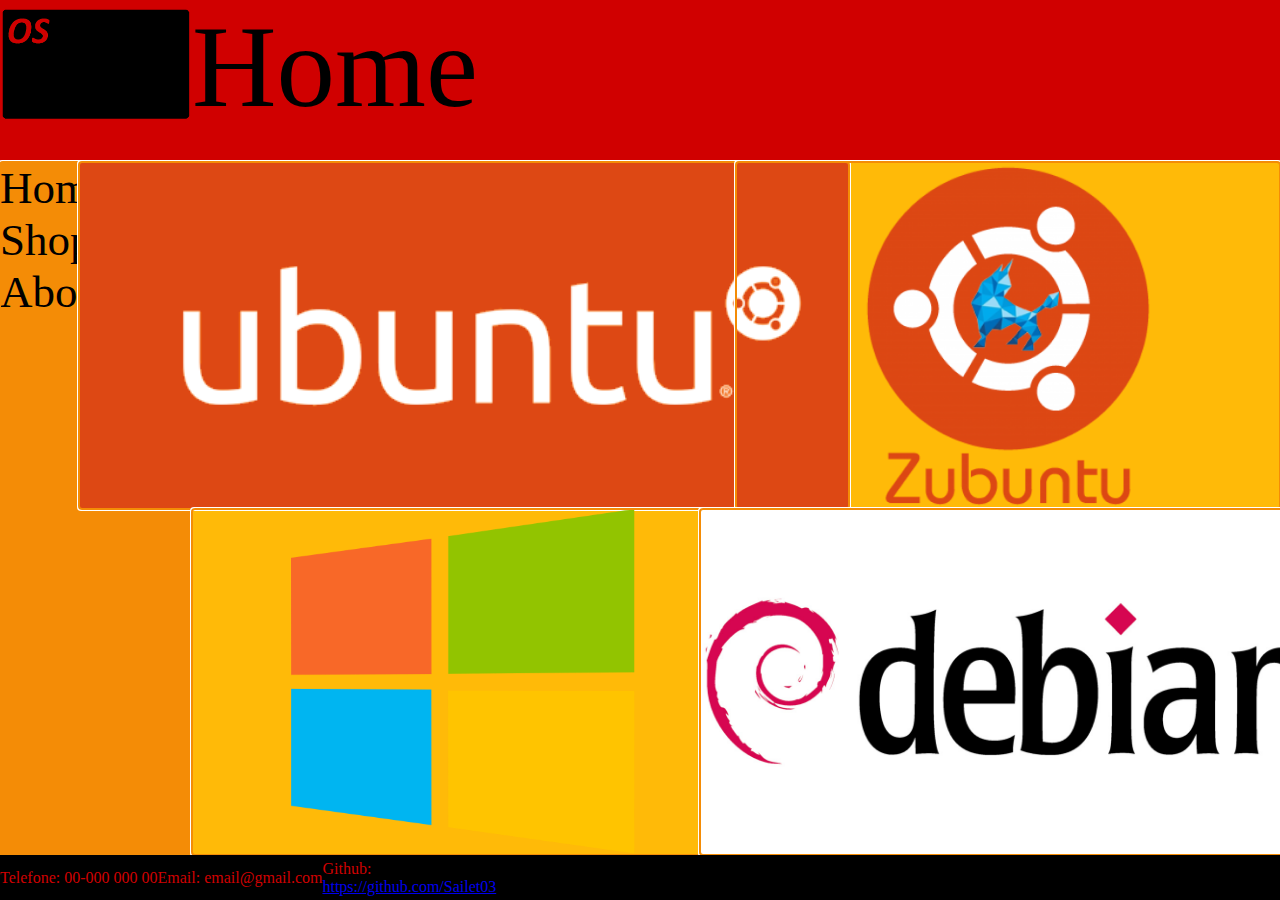
<file: Index.html>
<!DOCTYPE html>
<html lang="en">
  <head>
    <meta charset="UTF-8" />
    <meta name="viewport" content="width=device-width, initial-scale=1.0" />
    <link href="design.css" rel="stylesheet" type="text/css" />
    <title>Document</title>
  </head>
  <body class="grid6">
    <header>
      <ul>
        <li>
          <a href="index.html">
            <img src="logo.png" alt="Logo" class="logga" />
          </a>
        </li>
        <li>Home</li>
      </ul>
    </header>
    <aside>
      <nav>
        <ul>
          <li><a href="Index.html">Home</a></li>
          <li><a href="shop.html">Shop</a></li>
          <li><a href="abotus.html">About us</a></li>
        </ul>
      </nav>
    </aside>
    <main class="grid5">
      <a class="a"><img src="ubuntu-logo14.png" alt="Ubuntu logga" /></a>
      <a class="a"><img src="zubuntu.png" alt="zubuntu logga" /></a>
      <a class="a"
        ><img src="microsoft-metro-tall.png" alt="Windows logga"
      /></a>
      <a class="a"><img src="debian-logo.png" alt="Debian logga" /></a>
    </main>
    <footer>
      <ul>
        <li>Telefone: 00-000 000 00</li>
        <li>Email: email@gmail.com</li>
        <li>
          Github:
          <a href="https://github.com/Sailet03">https://github.com/Sailet03</a>
        </li>
      </ul>
    </footer>
  </body>
</html>
</file>
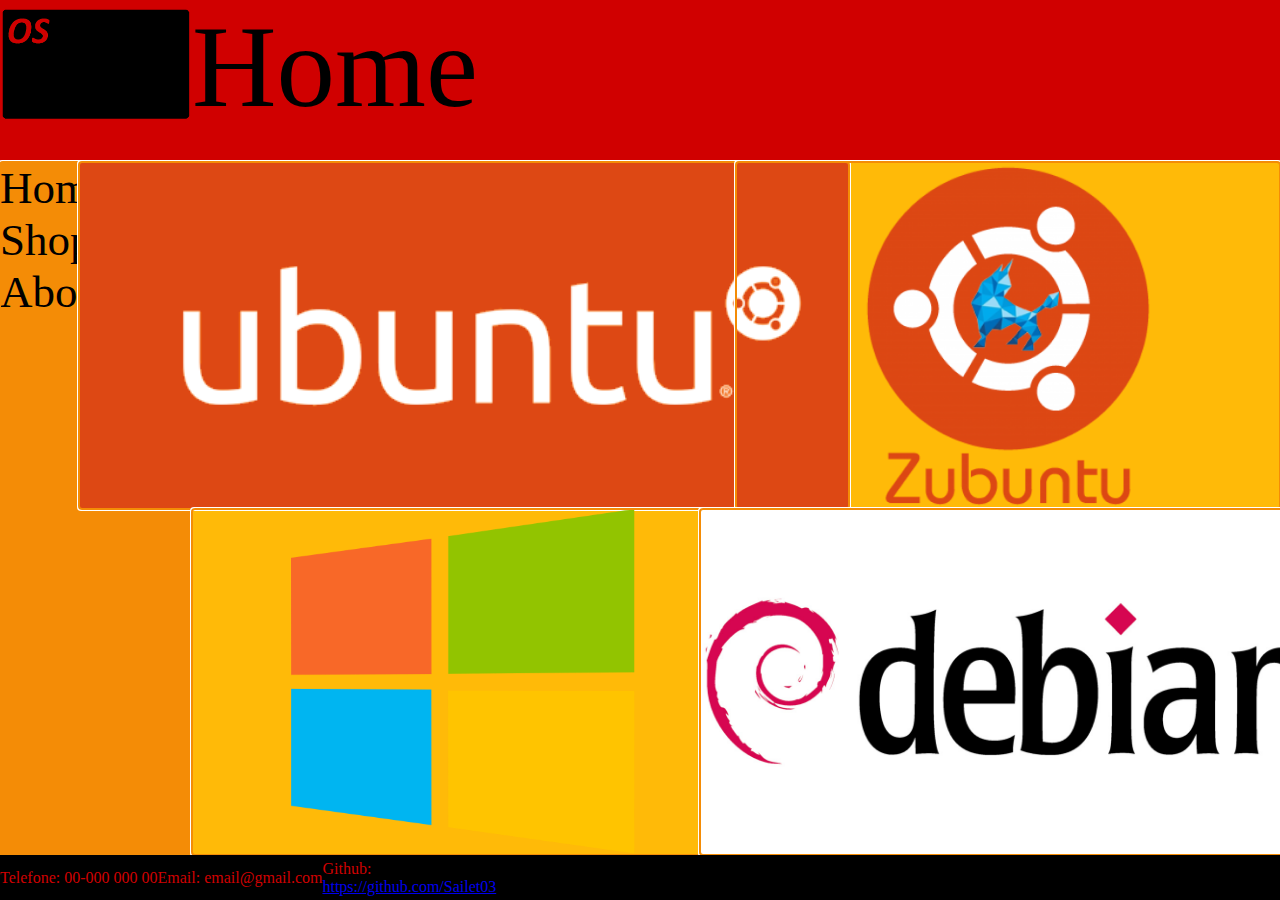
<file: index.html>
<!DOCTYPE html>
<html lang="en">
  <head>
    <meta charset="UTF-8" />
    <meta name="viewport" content="width=device-width, initial-scale=1.0" />
    <link href="design.css" rel="stylesheet" type="text/css" />
    <title>Document</title>
  </head>
  <body class="grid6">
    <header>
      <ul>
        <li>
          <a href="index.html">
            <img src="logo.png" alt="Logo" class="logga" />
          </a>
        </li>
        <li>Home</li>
      </ul>
    </header>
    <aside>
      <nav>
        <ul>
          <li><a href="index.html">Home</a></li>
          <li><a href="shop.html">Shop</a></li>
          <li><a href="abotus.html">About us</a></li>
        </ul>
      </nav>
    </aside>
    <main class="grid5">
      <a class="a"><img src="ubuntu-logo14.png" alt="Ubuntu logga" /></a>
      <a class="a"><img src="zubuntu.png" alt="zubuntu logga" /></a>
      <a class="a"
        ><img src="microsoft-metro-tall.png" alt="Windows logga"
      /></a>
      <a class="a"><img src="debian-logo.png" alt="Debian logga" /></a>
    </main>
    <footer>
      <ul>
        <li>Telefone: 00-000 000 00</li>
        <li>Email: email@gmail.com</li>
        <li>
          Github:
          <a href="https://github.com/Sailet03">https://github.com/Sailet03</a>
        </li>
      </ul>
    </footer>
  </body>
</html>
</file>
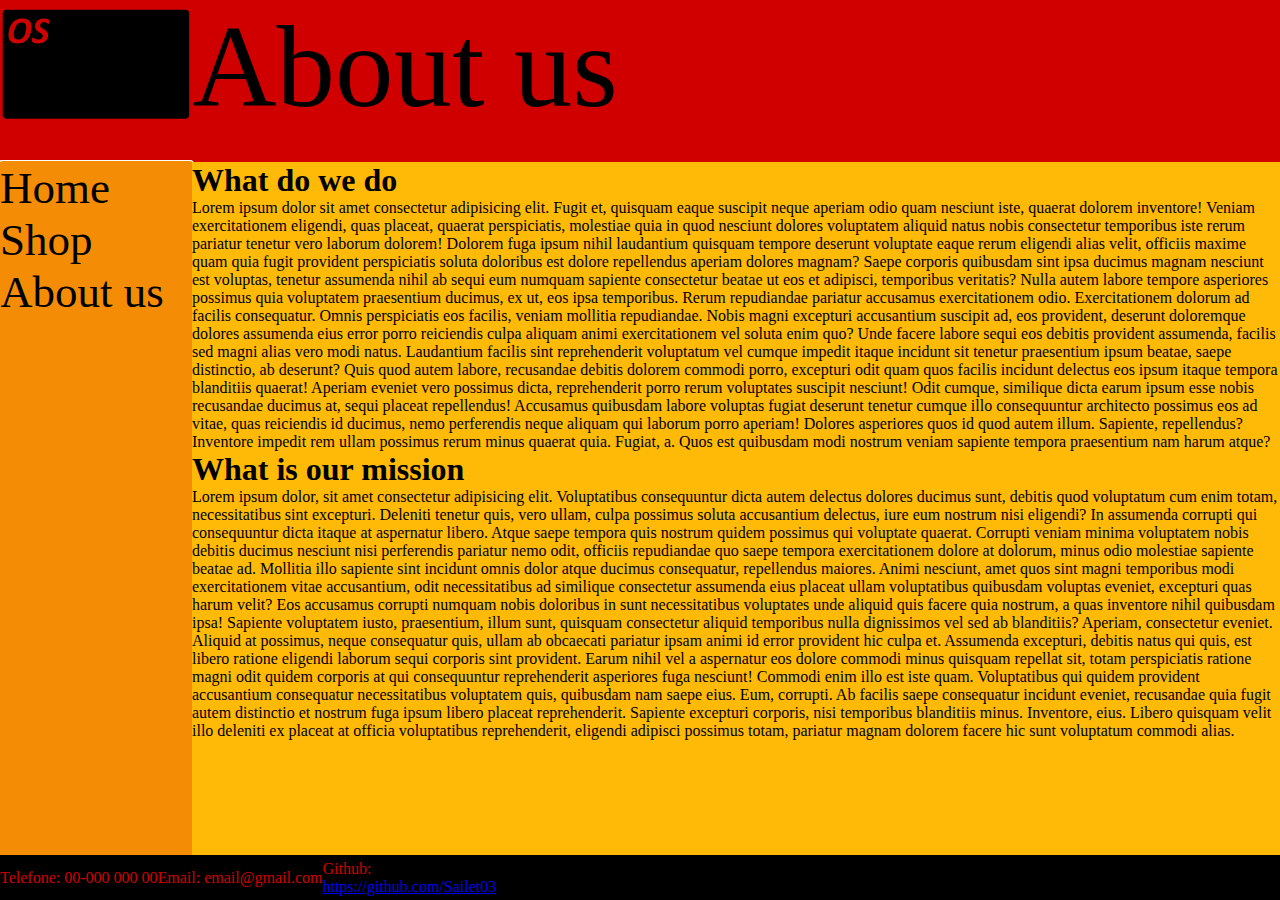
<file: abotus.html>
<!DOCTYPE html>
<html lang="en">
  <head>
    <meta charset="UTF-8" />
    <meta name="viewport" content="width=device-width, initial-scale=1.0" />
    <link href="design.css" rel="stylesheet" type="text/css" />
    <title>Document</title>
  </head>
  <body class="grid6">
    <header>
      <ul>
        <li>
          <a href="index.html">
            <img src="logo.png" alt="Logo" class="logga" />
          </a>
        </li>
        <li>About us</li>
      </ul>
    </header>
    <aside>
      <nav>
        <ul>
          <li><a href="Index.html">Home</a></li>
          <li><a href="shop.html">Shop</a></li>
          <li><a href="abotus.html">About us</a></li>
        </ul>
      </nav>
    </aside>
    <main>
      <h1>What do we do</h1>
      Lorem ipsum dolor sit amet consectetur adipisicing elit. Fugit et,
      quisquam eaque suscipit neque aperiam odio quam nesciunt iste, quaerat
      dolorem inventore! Veniam exercitationem eligendi, quas placeat, quaerat
      perspiciatis, molestiae quia in quod nesciunt dolores voluptatem aliquid
      natus nobis consectetur temporibus iste rerum pariatur tenetur vero
      laborum dolorem! Dolorem fuga ipsum nihil laudantium quisquam tempore
      deserunt voluptate eaque rerum eligendi alias velit, officiis maxime quam
      quia fugit provident perspiciatis soluta doloribus est dolore repellendus
      aperiam dolores magnam? Saepe corporis quibusdam sint ipsa ducimus magnam
      nesciunt est voluptas, tenetur assumenda nihil ab sequi eum numquam
      sapiente consectetur beatae ut eos et adipisci, temporibus veritatis?
      Nulla autem labore tempore asperiores possimus quia voluptatem praesentium
      ducimus, ex ut, eos ipsa temporibus. Rerum repudiandae pariatur accusamus
      exercitationem odio. Exercitationem dolorum ad facilis consequatur. Omnis
      perspiciatis eos facilis, veniam mollitia repudiandae. Nobis magni
      excepturi accusantium suscipit ad, eos provident, deserunt doloremque
      dolores assumenda eius error porro reiciendis culpa aliquam animi
      exercitationem vel soluta enim quo? Unde facere labore sequi eos debitis
      provident assumenda, facilis sed magni alias vero modi natus. Laudantium
      facilis sint reprehenderit voluptatum vel cumque impedit itaque incidunt
      sit tenetur praesentium ipsum beatae, saepe distinctio, ab deserunt? Quis
      quod autem labore, recusandae debitis dolorem commodi porro, excepturi
      odit quam quos facilis incidunt delectus eos ipsum itaque tempora
      blanditiis quaerat! Aperiam eveniet vero possimus dicta, reprehenderit
      porro rerum voluptates suscipit nesciunt! Odit cumque, similique dicta
      earum ipsum esse nobis recusandae ducimus at, sequi placeat repellendus!
      Accusamus quibusdam labore voluptas fugiat deserunt tenetur cumque illo
      consequuntur architecto possimus eos ad vitae, quas reiciendis id ducimus,
      nemo perferendis neque aliquam qui laborum porro aperiam! Dolores
      asperiores quos id quod autem illum. Sapiente, repellendus? Inventore
      impedit rem ullam possimus rerum minus quaerat quia. Fugiat, a. Quos est
      quibusdam modi nostrum veniam sapiente tempora praesentium nam harum
      atque?                   
      <h1>What is our mission</h1>
      Lorem ipsum dolor, sit amet consectetur adipisicing elit. Voluptatibus
      consequuntur dicta autem delectus dolores ducimus sunt, debitis quod
      voluptatum cum enim totam, necessitatibus sint excepturi. Deleniti tenetur
      quis, vero ullam, culpa possimus soluta accusantium delectus, iure eum
      nostrum nisi eligendi? In assumenda corrupti qui consequuntur dicta itaque
      at aspernatur libero. Atque saepe tempora quis nostrum quidem possimus qui
      voluptate quaerat. Corrupti veniam minima voluptatem nobis debitis ducimus
      nesciunt nisi perferendis pariatur nemo odit, officiis repudiandae quo
      saepe tempora exercitationem dolore at dolorum, minus odio molestiae
      sapiente beatae ad. Mollitia illo sapiente sint incidunt omnis dolor atque
      ducimus consequatur, repellendus maiores. Animi nesciunt, amet quos sint
      magni temporibus modi exercitationem vitae accusantium, odit
      necessitatibus ad similique consectetur assumenda eius placeat ullam
      voluptatibus quibusdam voluptas eveniet, excepturi quas harum velit? Eos
      accusamus corrupti numquam nobis doloribus in sunt necessitatibus
      voluptates unde aliquid quis facere quia nostrum, a quas inventore nihil
      quibusdam ipsa! Sapiente voluptatem iusto, praesentium, illum sunt,
      quisquam consectetur aliquid temporibus nulla dignissimos vel sed ab
      blanditiis? Aperiam, consectetur eveniet. Aliquid at possimus, neque
      consequatur quis, ullam ab obcaecati pariatur ipsam animi id error
      provident hic culpa et. Assumenda excepturi, debitis natus qui quis, est
      libero ratione eligendi laborum sequi corporis sint provident. Earum nihil
      vel a aspernatur eos dolore commodi minus quisquam repellat sit, totam
      perspiciatis ratione magni odit quidem corporis at qui consequuntur
      reprehenderit asperiores fuga nesciunt! Commodi enim illo est iste quam.
      Voluptatibus qui quidem provident accusantium consequatur necessitatibus
      voluptatem quis, quibusdam nam saepe eius. Eum, corrupti. Ab facilis saepe
      consequatur incidunt eveniet, recusandae quia fugit autem distinctio et
      nostrum fuga ipsum libero placeat reprehenderit. Sapiente excepturi
      corporis, nisi temporibus blanditiis minus. Inventore, eius. Libero
      quisquam velit illo deleniti ex placeat at officia voluptatibus
      reprehenderit, eligendi adipisci possimus totam, pariatur magnam dolorem
      facere hic sunt voluptatum commodi alias.
    </main>
    <footer>
      <ul>
        <li>Telefone: 00-000 000 00</li>
        <li>Email: email@gmail.com</li>
        <li>
          Github:
          <a href="https://github.com/Sailet03">https://github.com/Sailet03</a>
        </li>
      </ul>
    </footer>
  </body>
</html>
</file>
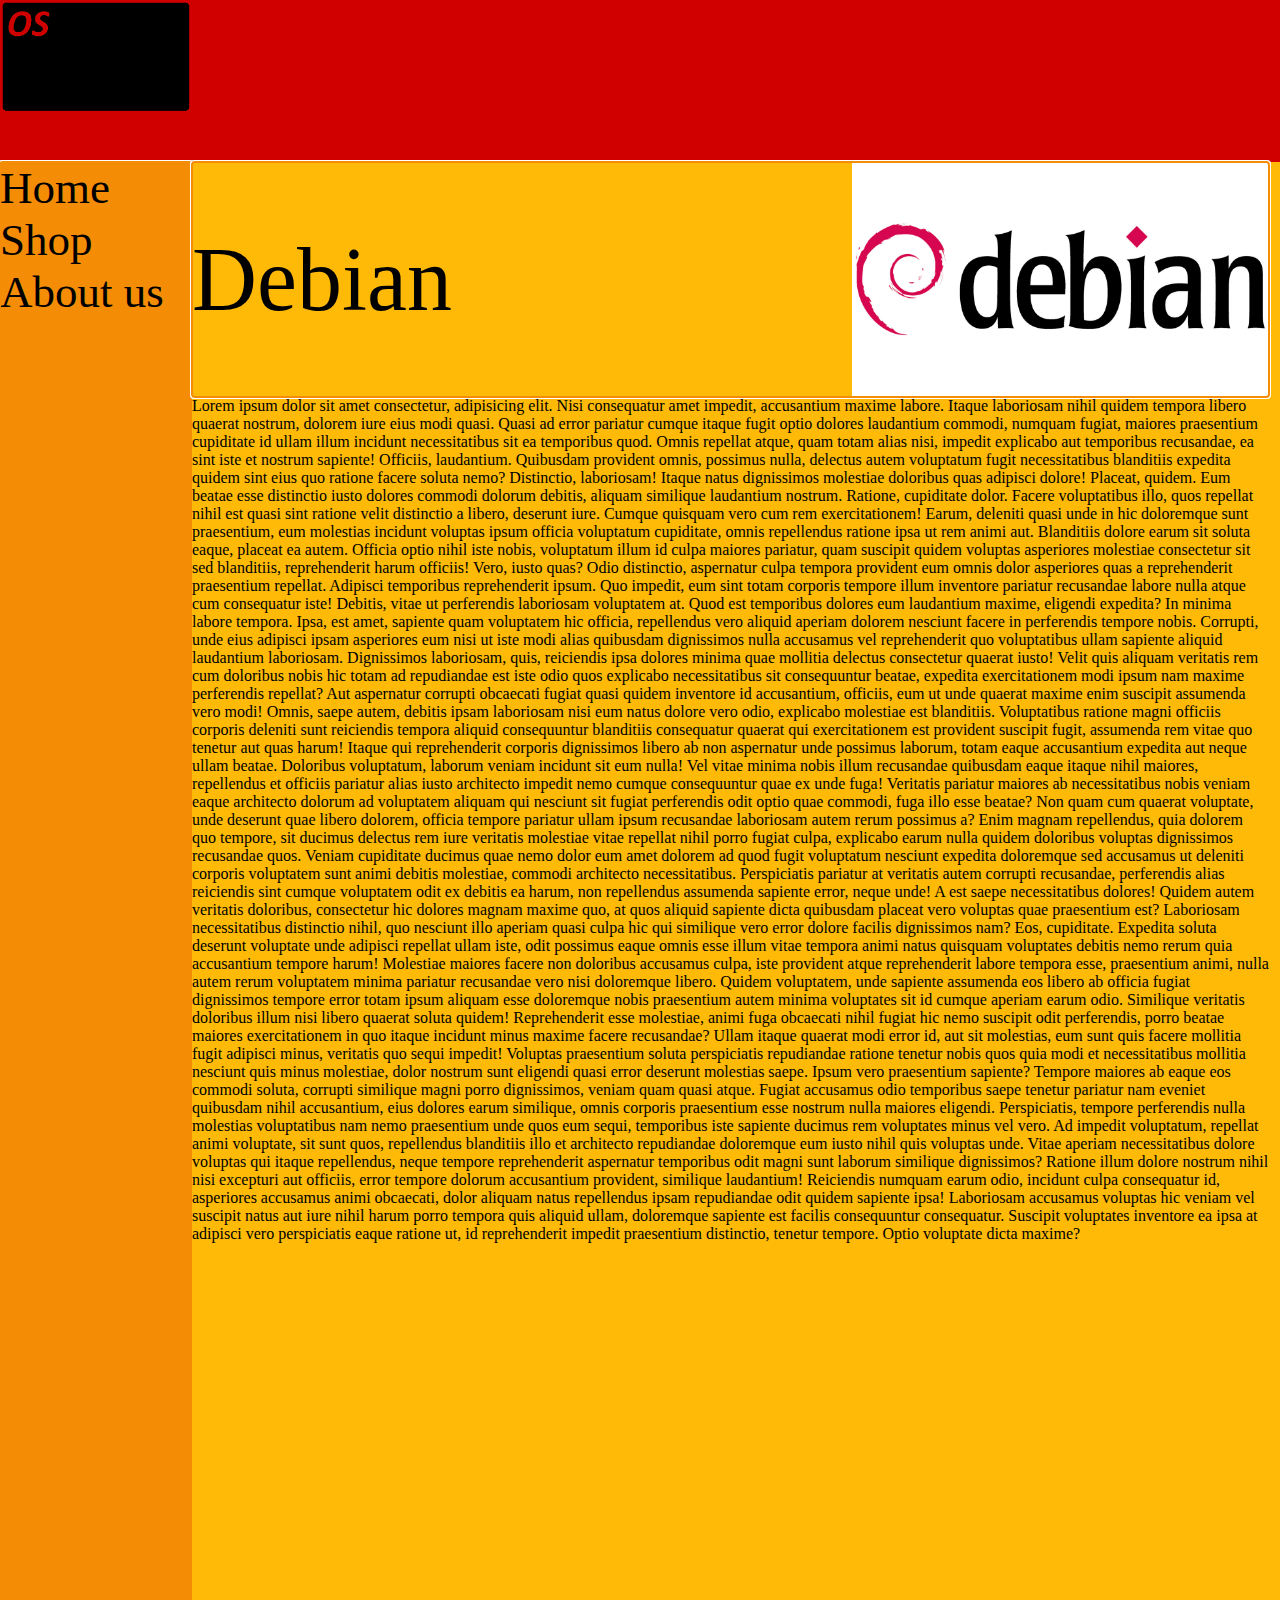
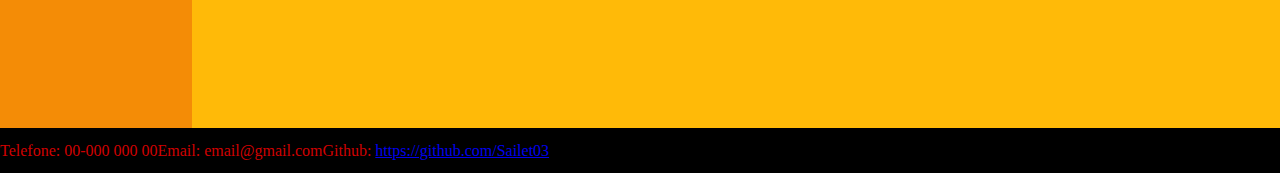
<file: debian.html>
<!DOCTYPE html>
<html lang="en">
  <head>
    <meta charset="UTF-8" />
    <meta name="viewport" content="width=device-width, initial-scale=1.0" />
    <link href="design.css" rel="stylesheet" type="text/css" />
    <title>Document</title>
  </head>
  <body class="grid">
    <header>
      <ul>
        <li>
          <a href="index.html">
            <img src="logo.png" alt="Logo" class="logga" />
          </a>
        </li>
      </ul>
    </header>
    <aside>
      <nav>
        <ul>
          <li><a href="Index.html">Home</a></li>
          <li><a href="shop.html">Shop</a></li>
          <li><a href="abotus.html">About us</a></li>
        </ul>
      </nav>
    </aside>
    <main class="grid4">
      <div class="grid3">
        <a>Debian </a>
        <a class="a"><img src="debian-logo.png" alt="debian logga" /></a>
      </div>
      <div>
        Lorem ipsum dolor sit amet consectetur, adipisicing elit. Nisi
        consequatur amet impedit, accusantium maxime labore. Itaque laboriosam
        nihil quidem tempora libero quaerat nostrum, dolorem iure eius modi
        quasi. Quasi ad error pariatur cumque itaque fugit optio dolores
        laudantium commodi, numquam fugiat, maiores praesentium cupiditate id
        ullam illum incidunt necessitatibus sit ea temporibus quod. Omnis
        repellat atque, quam totam alias nisi, impedit explicabo aut temporibus
        recusandae, ea sint iste et nostrum sapiente! Officiis, laudantium.
        Quibusdam provident omnis, possimus nulla, delectus autem voluptatum
        fugit necessitatibus blanditiis expedita quidem sint eius quo ratione
        facere soluta nemo? Distinctio, laboriosam! Itaque natus dignissimos
        molestiae doloribus quas adipisci dolore! Placeat, quidem. Eum beatae
        esse distinctio iusto dolores commodi dolorum debitis, aliquam similique
        laudantium nostrum. Ratione, cupiditate dolor. Facere voluptatibus illo,
        quos repellat nihil est quasi sint ratione velit distinctio a libero,
        deserunt iure. Cumque quisquam vero cum rem exercitationem! Earum,
        deleniti quasi unde in hic doloremque sunt praesentium, eum molestias
        incidunt voluptas ipsum officia voluptatum cupiditate, omnis repellendus
        ratione ipsa ut rem animi aut. Blanditiis dolore earum sit soluta eaque,
        placeat ea autem. Officia optio nihil iste nobis, voluptatum illum id
        culpa maiores pariatur, quam suscipit quidem voluptas asperiores
        molestiae consectetur sit sed blanditiis, reprehenderit harum officiis!
        Vero, iusto quas? Odio distinctio, aspernatur culpa tempora provident
        eum omnis dolor asperiores quas a reprehenderit praesentium repellat.
        Adipisci temporibus reprehenderit ipsum. Quo impedit, eum sint totam
        corporis tempore illum inventore pariatur recusandae labore nulla atque
        cum consequatur iste! Debitis, vitae ut perferendis laboriosam
        voluptatem at. Quod est temporibus dolores eum laudantium maxime,
        eligendi expedita? In minima labore tempora. Ipsa, est amet, sapiente
        quam voluptatem hic officia, repellendus vero aliquid aperiam dolorem
        nesciunt facere in perferendis tempore nobis. Corrupti, unde eius
        adipisci ipsam asperiores eum nisi ut iste modi alias quibusdam
        dignissimos nulla accusamus vel reprehenderit quo voluptatibus ullam
        sapiente aliquid laudantium laboriosam. Dignissimos laboriosam, quis,
        reiciendis ipsa dolores minima quae mollitia delectus consectetur
        quaerat iusto! Velit quis aliquam veritatis rem cum doloribus nobis hic
        totam ad repudiandae est iste odio quos explicabo necessitatibus sit
        consequuntur beatae, expedita exercitationem modi ipsum nam maxime
        perferendis repellat? Aut aspernatur corrupti obcaecati fugiat quasi
        quidem inventore id accusantium, officiis, eum ut unde quaerat maxime
        enim suscipit assumenda vero modi! Omnis, saepe autem, debitis ipsam
        laboriosam nisi eum natus dolore vero odio, explicabo molestiae est
        blanditiis. Voluptatibus ratione magni officiis corporis deleniti sunt
        reiciendis tempora aliquid consequuntur blanditiis consequatur quaerat
        qui exercitationem est provident suscipit fugit, assumenda rem vitae quo
        tenetur aut quas harum! Itaque qui reprehenderit corporis dignissimos
        libero ab non aspernatur unde possimus laborum, totam eaque accusantium
        expedita aut neque ullam beatae. Doloribus voluptatum, laborum veniam
        incidunt sit eum nulla! Vel vitae minima nobis illum recusandae
        quibusdam eaque itaque nihil maiores, repellendus et officiis pariatur
        alias iusto architecto impedit nemo cumque consequuntur quae ex unde
        fuga! Veritatis pariatur maiores ab necessitatibus nobis veniam eaque
        architecto dolorum ad voluptatem aliquam qui nesciunt sit fugiat
        perferendis odit optio quae commodi, fuga illo esse beatae? Non quam cum
        quaerat voluptate, unde deserunt quae libero dolorem, officia tempore
        pariatur ullam ipsum recusandae laboriosam autem rerum possimus a? Enim
        magnam repellendus, quia dolorem quo tempore, sit ducimus delectus rem
        iure veritatis molestiae vitae repellat nihil porro fugiat culpa,
        explicabo earum nulla quidem doloribus voluptas dignissimos recusandae
        quos. Veniam cupiditate ducimus quae nemo dolor eum amet dolorem ad quod
        fugit voluptatum nesciunt expedita doloremque sed accusamus ut deleniti
        corporis voluptatem sunt animi debitis molestiae, commodi architecto
        necessitatibus. Perspiciatis pariatur at veritatis autem corrupti
        recusandae, perferendis alias reiciendis sint cumque voluptatem odit ex
        debitis ea harum, non repellendus assumenda sapiente error, neque unde!
        A est saepe necessitatibus dolores! Quidem autem veritatis doloribus,
        consectetur hic dolores magnam maxime quo, at quos aliquid sapiente
        dicta quibusdam placeat vero voluptas quae praesentium est? Laboriosam
        necessitatibus distinctio nihil, quo nesciunt illo aperiam quasi culpa
        hic qui similique vero error dolore facilis dignissimos nam? Eos,
        cupiditate. Expedita soluta deserunt voluptate unde adipisci repellat
        ullam iste, odit possimus eaque omnis esse illum vitae tempora animi
        natus quisquam voluptates debitis nemo rerum quia accusantium tempore
        harum! Molestiae maiores facere non doloribus accusamus culpa, iste
        provident atque reprehenderit labore tempora esse, praesentium animi,
        nulla autem rerum voluptatem minima pariatur recusandae vero nisi
        doloremque libero. Quidem voluptatem, unde sapiente assumenda eos libero
        ab officia fugiat dignissimos tempore error totam ipsum aliquam esse
        doloremque nobis praesentium autem minima voluptates sit id cumque
        aperiam earum odio. Similique veritatis doloribus illum nisi libero
        quaerat soluta quidem! Reprehenderit esse molestiae, animi fuga
        obcaecati nihil fugiat hic nemo suscipit odit perferendis, porro beatae
        maiores exercitationem in quo itaque incidunt minus maxime facere
        recusandae? Ullam itaque quaerat modi error id, aut sit molestias, eum
        sunt quis facere mollitia fugit adipisci minus, veritatis quo sequi
        impedit! Voluptas praesentium soluta perspiciatis repudiandae ratione
        tenetur nobis quos quia modi et necessitatibus mollitia nesciunt quis
        minus molestiae, dolor nostrum sunt eligendi quasi error deserunt
        molestias saepe. Ipsum vero praesentium sapiente? Tempore maiores ab
        eaque eos commodi soluta, corrupti similique magni porro dignissimos,
        veniam quam quasi atque. Fugiat accusamus odio temporibus saepe tenetur
        pariatur nam eveniet quibusdam nihil accusantium, eius dolores earum
        similique, omnis corporis praesentium esse nostrum nulla maiores
        eligendi. Perspiciatis, tempore perferendis nulla molestias voluptatibus
        nam nemo praesentium unde quos eum sequi, temporibus iste sapiente
        ducimus rem voluptates minus vel vero. Ad impedit voluptatum, repellat
        animi voluptate, sit sunt quos, repellendus blanditiis illo et
        architecto repudiandae doloremque eum iusto nihil quis voluptas unde.
        Vitae aperiam necessitatibus dolore voluptas qui itaque repellendus,
        neque tempore reprehenderit aspernatur temporibus odit magni sunt
        laborum similique dignissimos? Ratione illum dolore nostrum nihil nisi
        excepturi aut officiis, error tempore dolorum accusantium provident,
        similique laudantium! Reiciendis numquam earum odio, incidunt culpa
        consequatur id, asperiores accusamus animi obcaecati, dolor aliquam
        natus repellendus ipsam repudiandae odit quidem sapiente ipsa!
        Laboriosam accusamus voluptas hic veniam vel suscipit natus aut iure
        nihil harum porro tempora quis aliquid ullam, doloremque sapiente est
        facilis consequuntur consequatur. Suscipit voluptates inventore ea ipsa
        at adipisci vero perspiciatis eaque ratione ut, id reprehenderit impedit
        praesentium distinctio, tenetur tempore. Optio voluptate dicta maxime?
      </div>
    </main>
    <footer>
      <ul>
        <li>Telefone: 00-000 000 00</li>
        <li>Email: email@gmail.com</li>
        <li>
          Github:
          <a href="https://github.com/Sailet03">https://github.com/Sailet03</a>
        </li>
      </ul>
    </footer>
  </body>
</html>
</file>
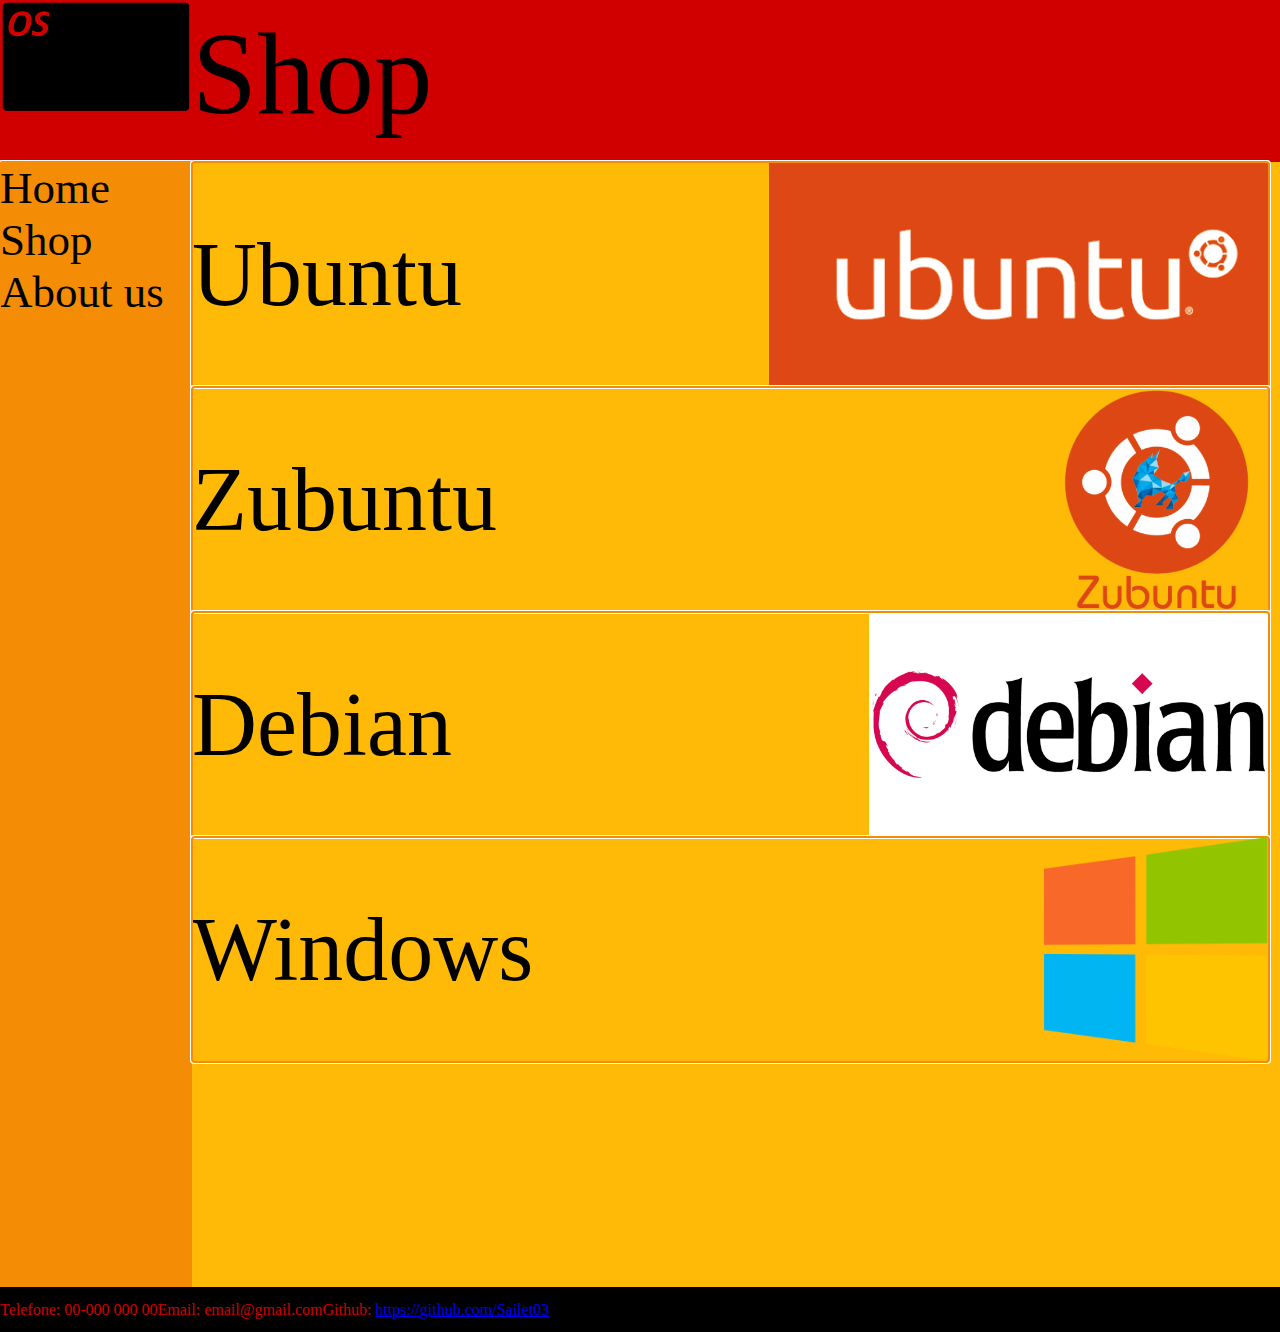
<file: shop.html>
<!DOCTYPE html>
<html lang="en">
  <head>
    <meta charset="UTF-8" />
    <meta name="viewport" content="width=device-width, initial-scale=1.0" />
    <link href="design.css" rel="stylesheet" type="text/css" />
    <title>Document</title>
  </head>
  <body class="grid">
    <header>
      <ul>
        <li>
          <a href="index.html">
            <img src="logo.png" alt="Logo" class="logga" />
          </a>
        </li>
        <li>Shop</li>
      </ul>
    </header>
    <aside>
      <nav>
        <ul>
          <li><a href="Index.html">Home</a></li>
          <li><a href="shop.html">Shop</a></li>
          <li><a href="abotus.html">About us</a></li>
        </ul>
      </nav>
    </aside>
    <main class="grid2">
      <div class="grid3">
        <a href="ubuntu.html">Ubuntu </a>
        <a class="a"><img src="ubuntu-logo14.png" alt="Ubuntu logga" /></a>
      </div>
      <div class="grid3">
        <a href="zubuntu.html">Zubuntu</a>
        <a class="a"><img src="zubuntu.png" alt="zubuntu logga" /></a>
      </div>
      <div class="grid3">
        <a href="debian.html">Debian</a>
        <a class="a"><img src="debian-logo.png" alt="Debian logga" /></a>
      </div>
      <div class="grid3">
        <a href="windows.html">Windows</a>
        <a class="a"
          ><img src="microsoft-metro-tall.png" alt="Windows logga"
        /></a>
      </div>
    </main>
    <footer>
      <ul>
        <li>Telefone: 00-000 000 00</li>
        <li>Email: email@gmail.com</li>
        <li>
          Github:
          <a href="https://github.com/Sailet03">https://github.com/Sailet03</a>
        </li>
      </ul>
    </footer>
  </body>
</html>
</file>
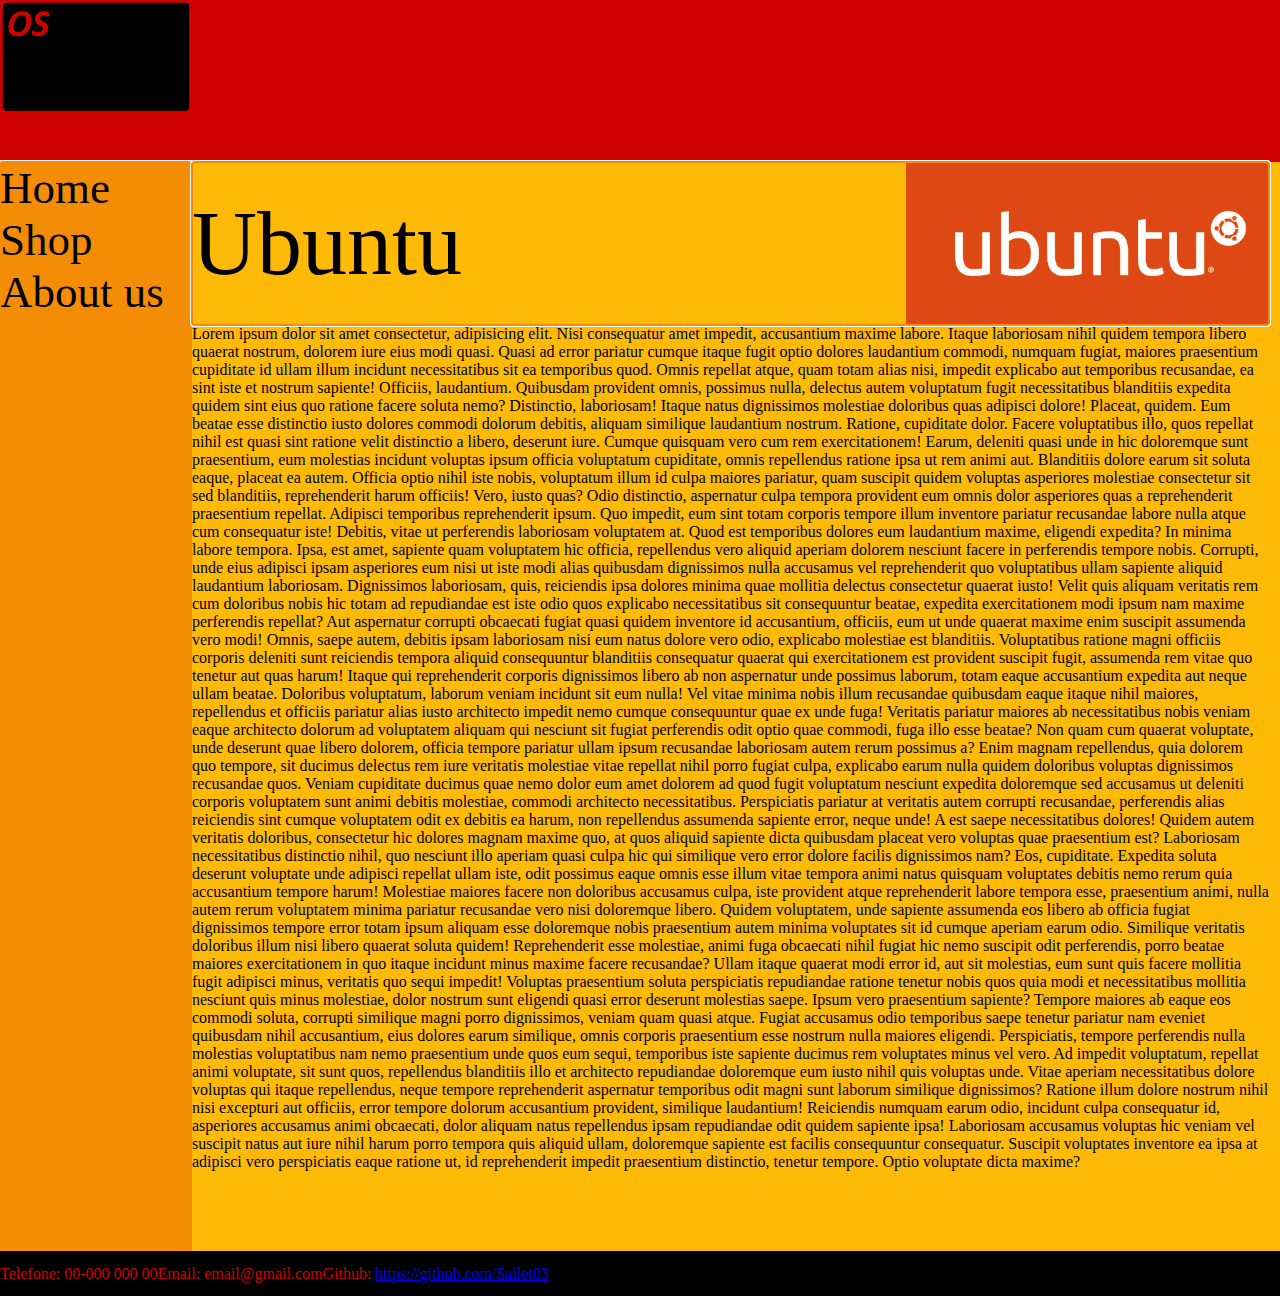
<file: ubuntu.html>
<!DOCTYPE html>
<html lang="en">
  <head>
    <meta charset="UTF-8" />
    <meta name="viewport" content="width=device-width, initial-scale=1.0" />
    <link href="design.css" rel="stylesheet" type="text/css" />
    <title>Document</title>
  </head>
  <body class="grid">
    <header>
      <ul>
        <li>
          <a href="index.html">
            <img src="logo.png" alt="Logo" class="logga" />
          </a>
        </li>
      </ul>
    </header>
    <aside>
      <nav>
        <ul>
          <li><a href="Index.html">Home</a></li>
          <li><a href="shop.html">Shop</a></li>
          <li><a href="abotus.html">About us</a></li>
        </ul>
      </nav>
    </aside>
    <main class="grid4">
      <div class="grid3">
        <a>Ubuntu </a>
        <a class="a"><img src="ubuntu-logo14.png" alt="Ubuntu logga" /></a>
      </div>
      <div>
        Lorem ipsum dolor sit amet consectetur, adipisicing elit. Nisi
        consequatur amet impedit, accusantium maxime labore. Itaque laboriosam
        nihil quidem tempora libero quaerat nostrum, dolorem iure eius modi
        quasi. Quasi ad error pariatur cumque itaque fugit optio dolores
        laudantium commodi, numquam fugiat, maiores praesentium cupiditate id
        ullam illum incidunt necessitatibus sit ea temporibus quod. Omnis
        repellat atque, quam totam alias nisi, impedit explicabo aut temporibus
        recusandae, ea sint iste et nostrum sapiente! Officiis, laudantium.
        Quibusdam provident omnis, possimus nulla, delectus autem voluptatum
        fugit necessitatibus blanditiis expedita quidem sint eius quo ratione
        facere soluta nemo? Distinctio, laboriosam! Itaque natus dignissimos
        molestiae doloribus quas adipisci dolore! Placeat, quidem. Eum beatae
        esse distinctio iusto dolores commodi dolorum debitis, aliquam similique
        laudantium nostrum. Ratione, cupiditate dolor. Facere voluptatibus illo,
        quos repellat nihil est quasi sint ratione velit distinctio a libero,
        deserunt iure. Cumque quisquam vero cum rem exercitationem! Earum,
        deleniti quasi unde in hic doloremque sunt praesentium, eum molestias
        incidunt voluptas ipsum officia voluptatum cupiditate, omnis repellendus
        ratione ipsa ut rem animi aut. Blanditiis dolore earum sit soluta eaque,
        placeat ea autem. Officia optio nihil iste nobis, voluptatum illum id
        culpa maiores pariatur, quam suscipit quidem voluptas asperiores
        molestiae consectetur sit sed blanditiis, reprehenderit harum officiis!
        Vero, iusto quas? Odio distinctio, aspernatur culpa tempora provident
        eum omnis dolor asperiores quas a reprehenderit praesentium repellat.
        Adipisci temporibus reprehenderit ipsum. Quo impedit, eum sint totam
        corporis tempore illum inventore pariatur recusandae labore nulla atque
        cum consequatur iste! Debitis, vitae ut perferendis laboriosam
        voluptatem at. Quod est temporibus dolores eum laudantium maxime,
        eligendi expedita? In minima labore tempora. Ipsa, est amet, sapiente
        quam voluptatem hic officia, repellendus vero aliquid aperiam dolorem
        nesciunt facere in perferendis tempore nobis. Corrupti, unde eius
        adipisci ipsam asperiores eum nisi ut iste modi alias quibusdam
        dignissimos nulla accusamus vel reprehenderit quo voluptatibus ullam
        sapiente aliquid laudantium laboriosam. Dignissimos laboriosam, quis,
        reiciendis ipsa dolores minima quae mollitia delectus consectetur
        quaerat iusto! Velit quis aliquam veritatis rem cum doloribus nobis hic
        totam ad repudiandae est iste odio quos explicabo necessitatibus sit
        consequuntur beatae, expedita exercitationem modi ipsum nam maxime
        perferendis repellat? Aut aspernatur corrupti obcaecati fugiat quasi
        quidem inventore id accusantium, officiis, eum ut unde quaerat maxime
        enim suscipit assumenda vero modi! Omnis, saepe autem, debitis ipsam
        laboriosam nisi eum natus dolore vero odio, explicabo molestiae est
        blanditiis. Voluptatibus ratione magni officiis corporis deleniti sunt
        reiciendis tempora aliquid consequuntur blanditiis consequatur quaerat
        qui exercitationem est provident suscipit fugit, assumenda rem vitae quo
        tenetur aut quas harum! Itaque qui reprehenderit corporis dignissimos
        libero ab non aspernatur unde possimus laborum, totam eaque accusantium
        expedita aut neque ullam beatae. Doloribus voluptatum, laborum veniam
        incidunt sit eum nulla! Vel vitae minima nobis illum recusandae
        quibusdam eaque itaque nihil maiores, repellendus et officiis pariatur
        alias iusto architecto impedit nemo cumque consequuntur quae ex unde
        fuga! Veritatis pariatur maiores ab necessitatibus nobis veniam eaque
        architecto dolorum ad voluptatem aliquam qui nesciunt sit fugiat
        perferendis odit optio quae commodi, fuga illo esse beatae? Non quam cum
        quaerat voluptate, unde deserunt quae libero dolorem, officia tempore
        pariatur ullam ipsum recusandae laboriosam autem rerum possimus a? Enim
        magnam repellendus, quia dolorem quo tempore, sit ducimus delectus rem
        iure veritatis molestiae vitae repellat nihil porro fugiat culpa,
        explicabo earum nulla quidem doloribus voluptas dignissimos recusandae
        quos. Veniam cupiditate ducimus quae nemo dolor eum amet dolorem ad quod
        fugit voluptatum nesciunt expedita doloremque sed accusamus ut deleniti
        corporis voluptatem sunt animi debitis molestiae, commodi architecto
        necessitatibus. Perspiciatis pariatur at veritatis autem corrupti
        recusandae, perferendis alias reiciendis sint cumque voluptatem odit ex
        debitis ea harum, non repellendus assumenda sapiente error, neque unde!
        A est saepe necessitatibus dolores! Quidem autem veritatis doloribus,
        consectetur hic dolores magnam maxime quo, at quos aliquid sapiente
        dicta quibusdam placeat vero voluptas quae praesentium est? Laboriosam
        necessitatibus distinctio nihil, quo nesciunt illo aperiam quasi culpa
        hic qui similique vero error dolore facilis dignissimos nam? Eos,
        cupiditate. Expedita soluta deserunt voluptate unde adipisci repellat
        ullam iste, odit possimus eaque omnis esse illum vitae tempora animi
        natus quisquam voluptates debitis nemo rerum quia accusantium tempore
        harum! Molestiae maiores facere non doloribus accusamus culpa, iste
        provident atque reprehenderit labore tempora esse, praesentium animi,
        nulla autem rerum voluptatem minima pariatur recusandae vero nisi
        doloremque libero. Quidem voluptatem, unde sapiente assumenda eos libero
        ab officia fugiat dignissimos tempore error totam ipsum aliquam esse
        doloremque nobis praesentium autem minima voluptates sit id cumque
        aperiam earum odio. Similique veritatis doloribus illum nisi libero
        quaerat soluta quidem! Reprehenderit esse molestiae, animi fuga
        obcaecati nihil fugiat hic nemo suscipit odit perferendis, porro beatae
        maiores exercitationem in quo itaque incidunt minus maxime facere
        recusandae? Ullam itaque quaerat modi error id, aut sit molestias, eum
        sunt quis facere mollitia fugit adipisci minus, veritatis quo sequi
        impedit! Voluptas praesentium soluta perspiciatis repudiandae ratione
        tenetur nobis quos quia modi et necessitatibus mollitia nesciunt quis
        minus molestiae, dolor nostrum sunt eligendi quasi error deserunt
        molestias saepe. Ipsum vero praesentium sapiente? Tempore maiores ab
        eaque eos commodi soluta, corrupti similique magni porro dignissimos,
        veniam quam quasi atque. Fugiat accusamus odio temporibus saepe tenetur
        pariatur nam eveniet quibusdam nihil accusantium, eius dolores earum
        similique, omnis corporis praesentium esse nostrum nulla maiores
        eligendi. Perspiciatis, tempore perferendis nulla molestias voluptatibus
        nam nemo praesentium unde quos eum sequi, temporibus iste sapiente
        ducimus rem voluptates minus vel vero. Ad impedit voluptatum, repellat
        animi voluptate, sit sunt quos, repellendus blanditiis illo et
        architecto repudiandae doloremque eum iusto nihil quis voluptas unde.
        Vitae aperiam necessitatibus dolore voluptas qui itaque repellendus,
        neque tempore reprehenderit aspernatur temporibus odit magni sunt
        laborum similique dignissimos? Ratione illum dolore nostrum nihil nisi
        excepturi aut officiis, error tempore dolorum accusantium provident,
        similique laudantium! Reiciendis numquam earum odio, incidunt culpa
        consequatur id, asperiores accusamus animi obcaecati, dolor aliquam
        natus repellendus ipsam repudiandae odit quidem sapiente ipsa!
        Laboriosam accusamus voluptas hic veniam vel suscipit natus aut iure
        nihil harum porro tempora quis aliquid ullam, doloremque sapiente est
        facilis consequuntur consequatur. Suscipit voluptates inventore ea ipsa
        at adipisci vero perspiciatis eaque ratione ut, id reprehenderit impedit
        praesentium distinctio, tenetur tempore. Optio voluptate dicta maxime?
      </div>
    </main>
    <footer>
      <ul>
        <li>Telefone: 00-000 000 00</li>
        <li>Email: email@gmail.com</li>
        <li>
          Github:
          <a href="https://github.com/Sailet03">https://github.com/Sailet03</a>
        </li>
      </ul>
    </footer>
  </body>
</html>
</file>
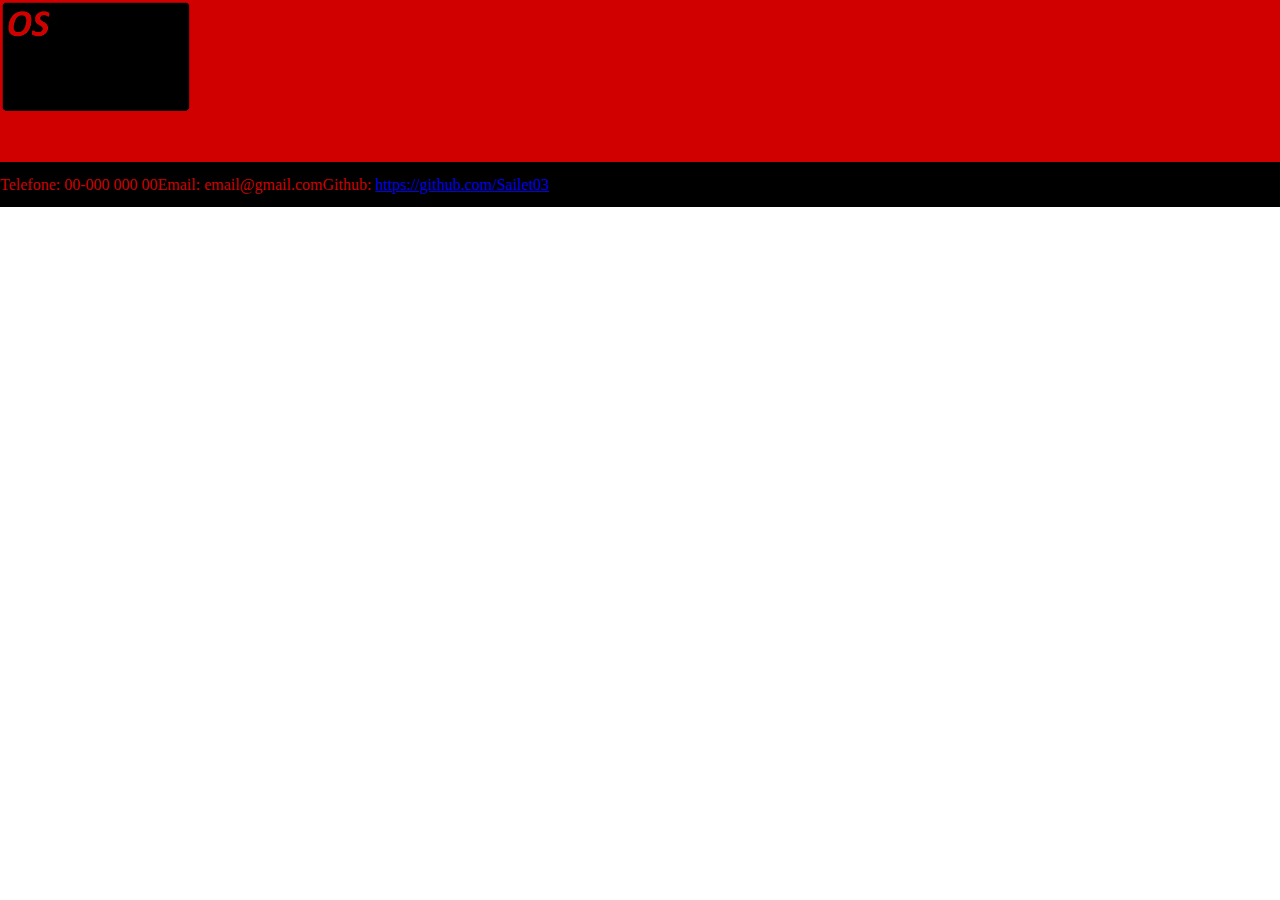
<file: windows.html>
<!DOCTYPE html>
<html lang="en">
  <head>
    <meta charset="UTF-8" />
    <meta name="viewport" content="width=device-width, initial-scale=1.0" />
    <link href="design.css" rel="stylesheet" type="text/css" />
    <title>Document</title>
  </head>
  <body class="grid">
    <header>
      <ul>
        <li><img src="logo.png" alt="Logo" class="logga" /></li>
        <li><a href="idex.html"></a></li>
      </ul>
    </header>
    <aside></aside>
    <main></main>
    <footer>
      <ul>
        <li>Telefone: 00-000 000 00</li>
        <li>Email: email@gmail.com</li>
        <li>
          Github:
          <a href="https://github.com/Sailet03">https://github.com/Sailet03</a>
        </li>
      </ul>
    </footer>
  </body>
</html>
</file>
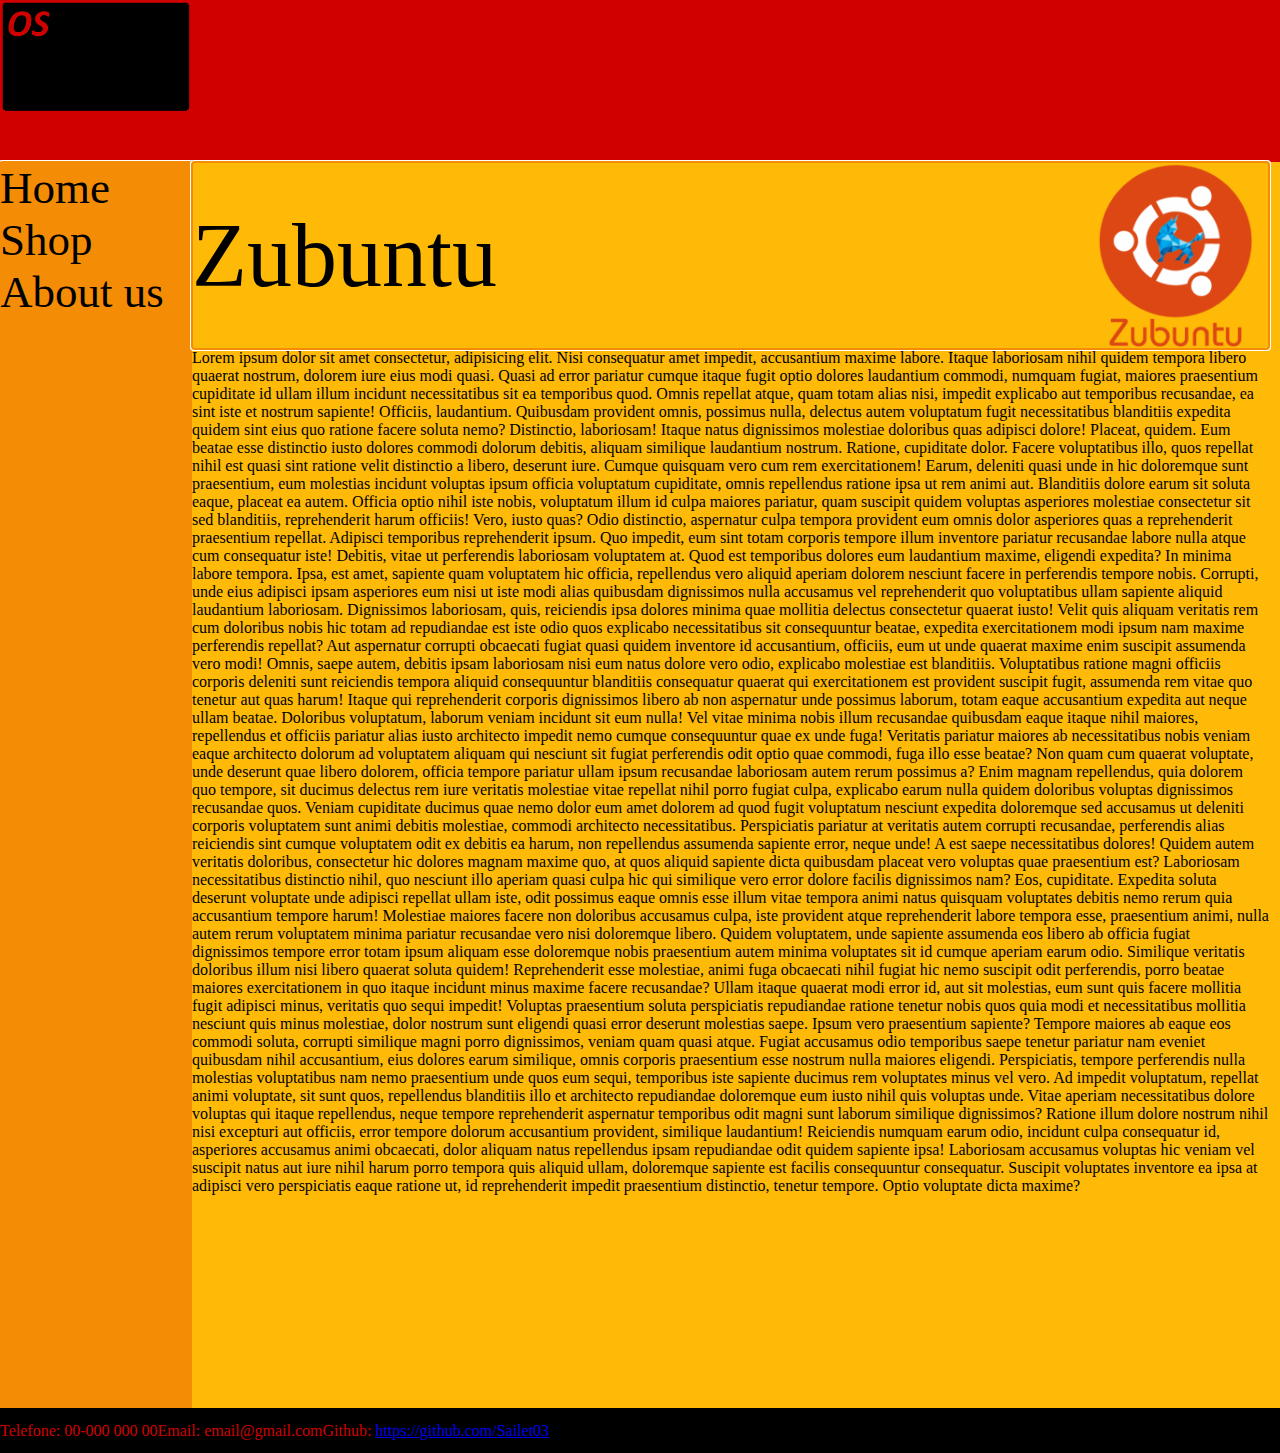
<file: zubuntu.html>
<!DOCTYPE html>
<html lang="en">
  <head>
    <meta charset="UTF-8" />
    <meta name="viewport" content="width=device-width, initial-scale=1.0" />
    <link href="design.css" rel="stylesheet" type="text/css" />
    <title>Document</title>
  </head>
  <body class="grid">
    <header>
      <ul>
        <li>
          <a href="index.html">
            <img src="logo.png" alt="Logo" class="logga" />
          </a>
        </li>
      </ul>
    </header>
    <aside>
      <nav>
        <ul>
          <li><a href="Index.html">Home</a></li>
          <li><a href="shop.html">Shop</a></li>
          <li><a href="abotus.html">About us</a></li>
        </ul>
      </nav>
    </aside>
    <main class="grid4">
      <div class="grid3">
        <a>Zubuntu </a>
        <a class="a"><img src="zubuntu.png" alt="Zubuntu logga" /></a>
      </div>
      <div>
        Lorem ipsum dolor sit amet consectetur, adipisicing elit. Nisi
        consequatur amet impedit, accusantium maxime labore. Itaque laboriosam
        nihil quidem tempora libero quaerat nostrum, dolorem iure eius modi
        quasi. Quasi ad error pariatur cumque itaque fugit optio dolores
        laudantium commodi, numquam fugiat, maiores praesentium cupiditate id
        ullam illum incidunt necessitatibus sit ea temporibus quod. Omnis
        repellat atque, quam totam alias nisi, impedit explicabo aut temporibus
        recusandae, ea sint iste et nostrum sapiente! Officiis, laudantium.
        Quibusdam provident omnis, possimus nulla, delectus autem voluptatum
        fugit necessitatibus blanditiis expedita quidem sint eius quo ratione
        facere soluta nemo? Distinctio, laboriosam! Itaque natus dignissimos
        molestiae doloribus quas adipisci dolore! Placeat, quidem. Eum beatae
        esse distinctio iusto dolores commodi dolorum debitis, aliquam similique
        laudantium nostrum. Ratione, cupiditate dolor. Facere voluptatibus illo,
        quos repellat nihil est quasi sint ratione velit distinctio a libero,
        deserunt iure. Cumque quisquam vero cum rem exercitationem! Earum,
        deleniti quasi unde in hic doloremque sunt praesentium, eum molestias
        incidunt voluptas ipsum officia voluptatum cupiditate, omnis repellendus
        ratione ipsa ut rem animi aut. Blanditiis dolore earum sit soluta eaque,
        placeat ea autem. Officia optio nihil iste nobis, voluptatum illum id
        culpa maiores pariatur, quam suscipit quidem voluptas asperiores
        molestiae consectetur sit sed blanditiis, reprehenderit harum officiis!
        Vero, iusto quas? Odio distinctio, aspernatur culpa tempora provident
        eum omnis dolor asperiores quas a reprehenderit praesentium repellat.
        Adipisci temporibus reprehenderit ipsum. Quo impedit, eum sint totam
        corporis tempore illum inventore pariatur recusandae labore nulla atque
        cum consequatur iste! Debitis, vitae ut perferendis laboriosam
        voluptatem at. Quod est temporibus dolores eum laudantium maxime,
        eligendi expedita? In minima labore tempora. Ipsa, est amet, sapiente
        quam voluptatem hic officia, repellendus vero aliquid aperiam dolorem
        nesciunt facere in perferendis tempore nobis. Corrupti, unde eius
        adipisci ipsam asperiores eum nisi ut iste modi alias quibusdam
        dignissimos nulla accusamus vel reprehenderit quo voluptatibus ullam
        sapiente aliquid laudantium laboriosam. Dignissimos laboriosam, quis,
        reiciendis ipsa dolores minima quae mollitia delectus consectetur
        quaerat iusto! Velit quis aliquam veritatis rem cum doloribus nobis hic
        totam ad repudiandae est iste odio quos explicabo necessitatibus sit
        consequuntur beatae, expedita exercitationem modi ipsum nam maxime
        perferendis repellat? Aut aspernatur corrupti obcaecati fugiat quasi
        quidem inventore id accusantium, officiis, eum ut unde quaerat maxime
        enim suscipit assumenda vero modi! Omnis, saepe autem, debitis ipsam
        laboriosam nisi eum natus dolore vero odio, explicabo molestiae est
        blanditiis. Voluptatibus ratione magni officiis corporis deleniti sunt
        reiciendis tempora aliquid consequuntur blanditiis consequatur quaerat
        qui exercitationem est provident suscipit fugit, assumenda rem vitae quo
        tenetur aut quas harum! Itaque qui reprehenderit corporis dignissimos
        libero ab non aspernatur unde possimus laborum, totam eaque accusantium
        expedita aut neque ullam beatae. Doloribus voluptatum, laborum veniam
        incidunt sit eum nulla! Vel vitae minima nobis illum recusandae
        quibusdam eaque itaque nihil maiores, repellendus et officiis pariatur
        alias iusto architecto impedit nemo cumque consequuntur quae ex unde
        fuga! Veritatis pariatur maiores ab necessitatibus nobis veniam eaque
        architecto dolorum ad voluptatem aliquam qui nesciunt sit fugiat
        perferendis odit optio quae commodi, fuga illo esse beatae? Non quam cum
        quaerat voluptate, unde deserunt quae libero dolorem, officia tempore
        pariatur ullam ipsum recusandae laboriosam autem rerum possimus a? Enim
        magnam repellendus, quia dolorem quo tempore, sit ducimus delectus rem
        iure veritatis molestiae vitae repellat nihil porro fugiat culpa,
        explicabo earum nulla quidem doloribus voluptas dignissimos recusandae
        quos. Veniam cupiditate ducimus quae nemo dolor eum amet dolorem ad quod
        fugit voluptatum nesciunt expedita doloremque sed accusamus ut deleniti
        corporis voluptatem sunt animi debitis molestiae, commodi architecto
        necessitatibus. Perspiciatis pariatur at veritatis autem corrupti
        recusandae, perferendis alias reiciendis sint cumque voluptatem odit ex
        debitis ea harum, non repellendus assumenda sapiente error, neque unde!
        A est saepe necessitatibus dolores! Quidem autem veritatis doloribus,
        consectetur hic dolores magnam maxime quo, at quos aliquid sapiente
        dicta quibusdam placeat vero voluptas quae praesentium est? Laboriosam
        necessitatibus distinctio nihil, quo nesciunt illo aperiam quasi culpa
        hic qui similique vero error dolore facilis dignissimos nam? Eos,
        cupiditate. Expedita soluta deserunt voluptate unde adipisci repellat
        ullam iste, odit possimus eaque omnis esse illum vitae tempora animi
        natus quisquam voluptates debitis nemo rerum quia accusantium tempore
        harum! Molestiae maiores facere non doloribus accusamus culpa, iste
        provident atque reprehenderit labore tempora esse, praesentium animi,
        nulla autem rerum voluptatem minima pariatur recusandae vero nisi
        doloremque libero. Quidem voluptatem, unde sapiente assumenda eos libero
        ab officia fugiat dignissimos tempore error totam ipsum aliquam esse
        doloremque nobis praesentium autem minima voluptates sit id cumque
        aperiam earum odio. Similique veritatis doloribus illum nisi libero
        quaerat soluta quidem! Reprehenderit esse molestiae, animi fuga
        obcaecati nihil fugiat hic nemo suscipit odit perferendis, porro beatae
        maiores exercitationem in quo itaque incidunt minus maxime facere
        recusandae? Ullam itaque quaerat modi error id, aut sit molestias, eum
        sunt quis facere mollitia fugit adipisci minus, veritatis quo sequi
        impedit! Voluptas praesentium soluta perspiciatis repudiandae ratione
        tenetur nobis quos quia modi et necessitatibus mollitia nesciunt quis
        minus molestiae, dolor nostrum sunt eligendi quasi error deserunt
        molestias saepe. Ipsum vero praesentium sapiente? Tempore maiores ab
        eaque eos commodi soluta, corrupti similique magni porro dignissimos,
        veniam quam quasi atque. Fugiat accusamus odio temporibus saepe tenetur
        pariatur nam eveniet quibusdam nihil accusantium, eius dolores earum
        similique, omnis corporis praesentium esse nostrum nulla maiores
        eligendi. Perspiciatis, tempore perferendis nulla molestias voluptatibus
        nam nemo praesentium unde quos eum sequi, temporibus iste sapiente
        ducimus rem voluptates minus vel vero. Ad impedit voluptatum, repellat
        animi voluptate, sit sunt quos, repellendus blanditiis illo et
        architecto repudiandae doloremque eum iusto nihil quis voluptas unde.
        Vitae aperiam necessitatibus dolore voluptas qui itaque repellendus,
        neque tempore reprehenderit aspernatur temporibus odit magni sunt
        laborum similique dignissimos? Ratione illum dolore nostrum nihil nisi
        excepturi aut officiis, error tempore dolorum accusantium provident,
        similique laudantium! Reiciendis numquam earum odio, incidunt culpa
        consequatur id, asperiores accusamus animi obcaecati, dolor aliquam
        natus repellendus ipsam repudiandae odit quidem sapiente ipsa!
        Laboriosam accusamus voluptas hic veniam vel suscipit natus aut iure
        nihil harum porro tempora quis aliquid ullam, doloremque sapiente est
        facilis consequuntur consequatur. Suscipit voluptates inventore ea ipsa
        at adipisci vero perspiciatis eaque ratione ut, id reprehenderit impedit
        praesentium distinctio, tenetur tempore. Optio voluptate dicta maxime?
      </div>
    </main>
    <footer>
      <ul>
        <li>Telefone: 00-000 000 00</li>
        <li>Email: email@gmail.com</li>
        <li>
          Github:
          <a href="https://github.com/Sailet03">https://github.com/Sailet03</a>
        </li>
      </ul>
    </footer>
  </body>
</html>
</file>
<file: design.css>
:root {
  --medium-red: #d00000;
  --orange: #ffba08;
  --black: rgb(0, 0, 0);
  --dark-orange: #f48c06;
  --grey: rgb(122, 117, 117);
}
* {
  margin: 0;
  padding: 0;
}
body {
  overflow-x: hiden;
  width: 100vw;
}
header {
  grid-column: 1 / 3;
  background-color: var(--medium-red);
}
header ul {
  display: flex;
  align-items: center;
  flex-direction: row;
}
header li {
  list-style: none;
  font-size: 13vh;
}
header li .logga {
  width: 15vw;
}
main {
  background-color: var(--orange);
}
main a {
  display: flex;
  align-items: center;
  text-decoration: none;
  color: var(--black);
  font-size: 10vh;
}
.grid {
  display: grid;
  grid-template-columns: 15vw 85vw;
  grid-template-rows: 18vh auto 5vh;
}
.grid2 {
  width: auto;
  min-height: auto;
  display: grid;
  grid-template-columns: 99%;
  grid-template-rows: 25vh 25vh 25vh 25vh 25vh;
}
.grid3 {
  outline: auto;
  outline-color: var(--dark-orange);
  display: grid;
  grid-template-columns: 50% 50%;
  grid-template-rows: 100%;
}
.grid3 img {
  height: 100%;
}
.grid3 .a {
  display: flex;
  justify-content: flex-end;
}
.grid4 {
  display: grid;
  grid-template-rows: 15% 85%;
  grid-template-columns: 99%;
}
.grid5 {
  display: grid;
  grid-template-columns: 50% 50%;
  grid-template-rows: 50% 50%;
}
.grid5 img {
  height: 100%;
}
.grid5 a {
  display: flex;
  justify-content: center;
  outline: auto;
  outline-color: var(--dark-orange);
}
.grid6 {
  display: grid;
  grid-template-columns: 15vw 85vw;
  grid-template-rows: 18vh 77vh 5vh;
}
.grid6 a {
  display: flex;
}
aside {
  background-color: var(--dark-orange);
  outline: auto;
  outline-color: var(--dark-orange);
}
aside a {
  text-decoration: none;
  color: var(--black);
  font-size: 5vh;
}
aside a:hover {
  font-size: 5vh;
  text-decoration: underline;
}
footer {
  grid-column: 1 / 3;
  background-color: var(--black);
  display: flex;
  align-items: center;
  justify-content: space-between;
}
footer ul {
  display: flex;
  justify-content: space-around;
  align-items: center;
  flex-direction: row;
  list-style: none;
  color: var(--medium-red);
}
::-webkit-scrollbar {
  width: 0.7vw;
}
::-webkit-scrollbar-track {
  background: var(--black);
}
::-webkit-scrollbar-thumb {
  background: var(--black);
}
::-webkit-scrollbar-thumb:hover {
  background: var(--grey);
}
</file>
